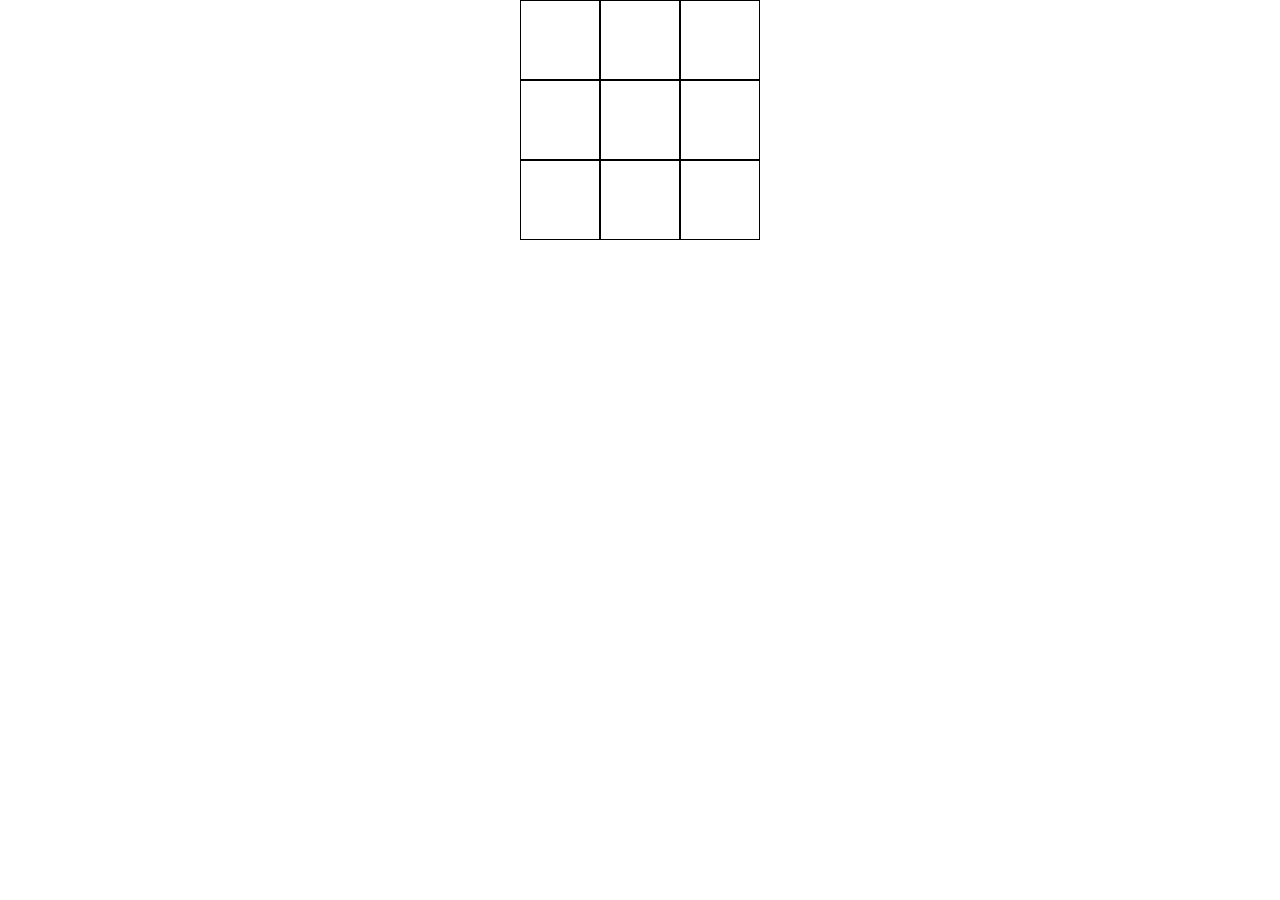
<file: tic/index.html>
<!DOCTYPE html>
<html lang="en">
<head>
    <meta charset="UTF-8">
    <meta name="viewport" content="width=device-width, initial-scale=1.0">
    <title>Document</title>
    <link rel="stylesheet" href="style.css">
</head>
<body>
    <div class="popup">
        Xana Doludur!
    </div>
    
    <div class="game">
        <div class="cell" cell-row=0 cell-col=0></div>
        <div class="cell" cell-row=0 cell-col=1></div>
        <div class="cell" cell-row=0 cell-col=2></div>
        <div class="cell" cell-row=1 cell-col=0></div>
        <div class="cell" cell-row=1 cell-col=1></div>
        <div class="cell" cell-row=1 cell-col=2></div>
        <div class="cell" cell-row=2 cell-col=0></div>
        <div class="cell" cell-row=2 cell-col=1></div>
        <div class="cell" cell-row=2 cell-col=2></div>
    </div>

    <div class="winDiv">
        <div class="items">
            <h2 class="winText">Player won</h2>
            <button id="restart">Restart</button>
        </div>

    </div>


    <script src="script.js"></script>

</body>
</html>
</file>
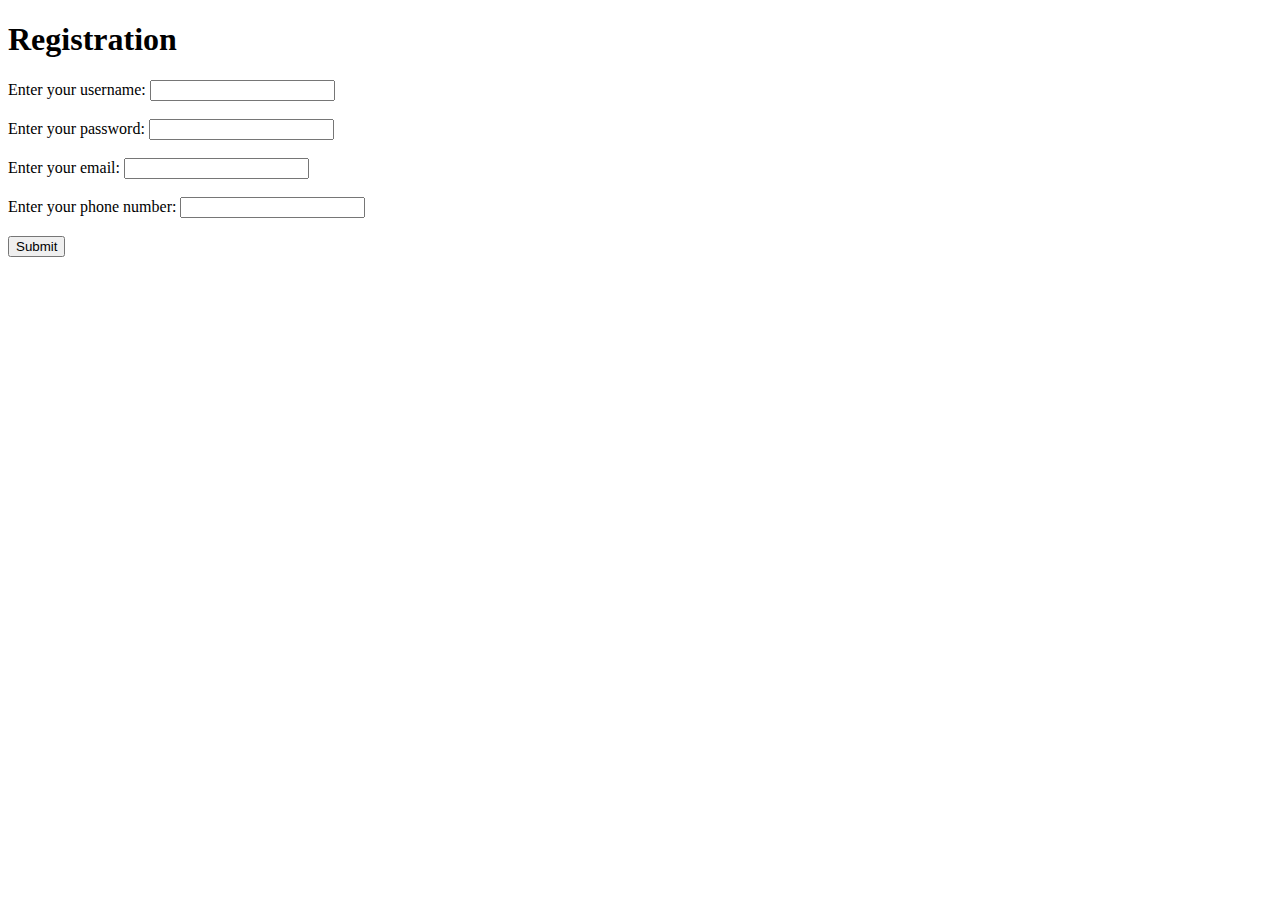
<file: indn.html>
<!DOCTYPE html>
<html lang="en">
<head>
    <meta charset="UTF-8">
    <meta name="viewport" content="width=device-width, initial-scale=1.0">
    <title>Registration Form</title>
</head>
<body>
    <form id="form">
        <h1>Registration</h1>
        <label for="username">Enter your username: </label>
        <input type="text" name="username" id="username" required>
        <br><br>
        <label for="password">Enter your password: </label>
        <input type="password" name="password" id="password" required>
        <br><br>
        <label for="email">Enter your email: </label>
        <input type="email" name="email" id="email" required>
        <br><br>
        <label for="TelephoneNumber">Enter your phone number: </label>
        <input type="tel" name="TelephoneNumber" id="TelephoneNumber" required>
        <br><br>
        <input type="submit" value="Submit">
    </form>
    <div id="result">
    </div>
    <script>
        let result = document.getElementById("result");

        function clearResult() {
            result.innerHTML = "";
        }

        function addResult(text) {
            const p = document.createElement("p");
            p.textContent = text;
            result.appendChild(p);
        }

        document.getElementById("form").onsubmit = function (e){
            e.preventDefault();

            let has_error = false;

            let username = document.getElementById("username").value
            let password = document.getElementById("password").value
            let TelephoneNumber = document.getElementById("TelephoneNumber").value
            clearResult()
            if(/^[a-zA-Z0-9]+$/.test(username) === false){
                has_error = true
                addResult("Username must contain numbers and letters only!")
            }

            if (/^\+994[0-9]{8}$/.test(TelephoneNumber) === false){
                has_error = true
                addResult("Phone number must be in format of +994xxxxxxxx")
            }
            if (password.length > 50 || password.length < 8){
                has_error = true
                addResult("Password legth must be between 8 and 50 characters")

            }
            if (/[a-z]/.test(password) === false){
                has_error = true
                addResult("Password must contain a lowercase letter.")
            }
            if (/[A-Z]/.test(password) === false){
                has_error = true
                addResult("Password must contain a uppercase letter.")

            }
            if (/[0-9]/.test(password) === false){
                has_error = true
                addResult("Password must contain a digit.")

            }
            if (/[!@#$%^&*(),.?":{}|<>[\]\\/-]/.test(password) === false){
                has_error = true
                addResult("Password must contain a special character.")

            }
            if (! has_error){
                addResult("Registration successful!")
            }
        }
    </script>
</body>
</html>
</file>
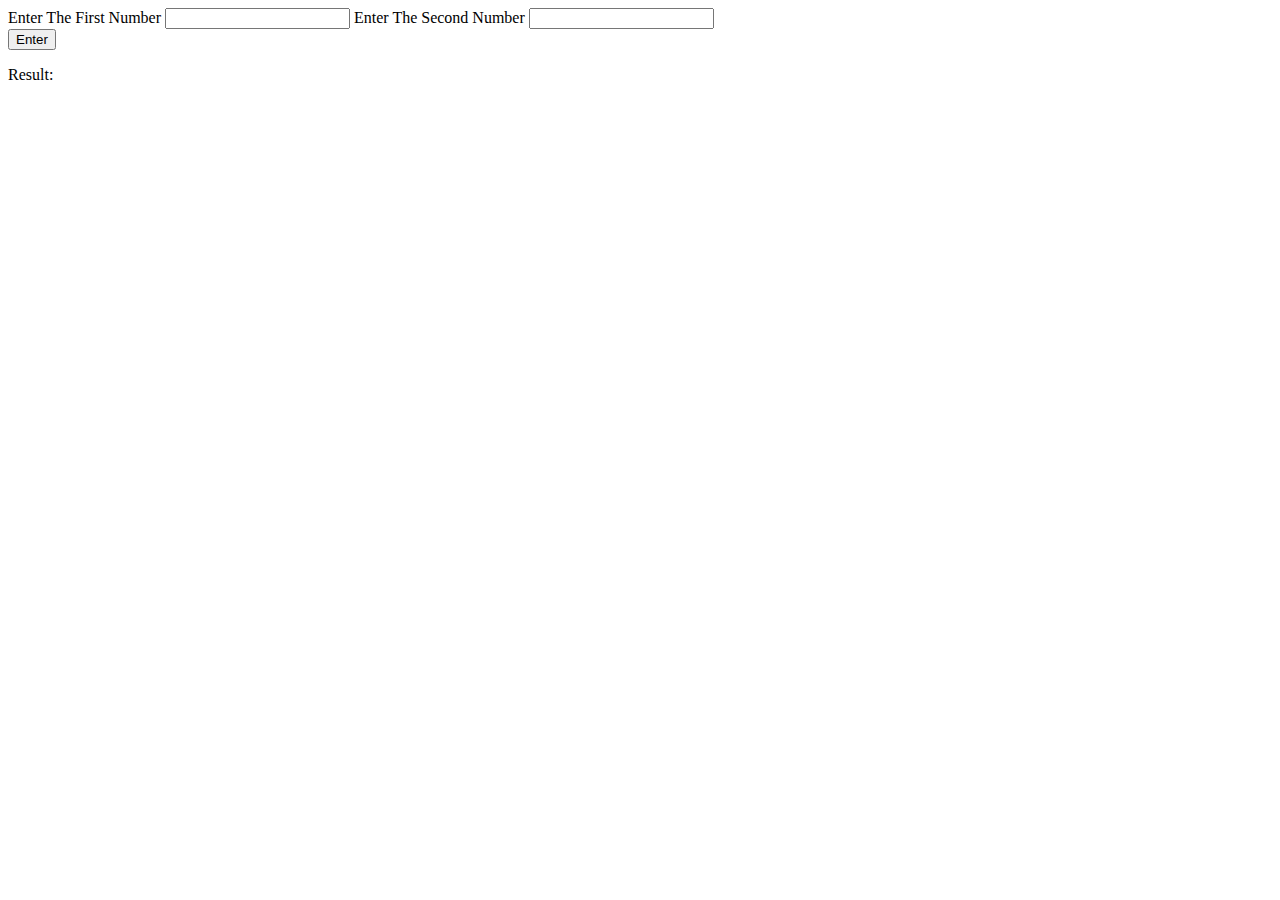
<file: js.html>
<!DOCTYPE html>
<html lang="en">
<head>
    <meta charset="UTF-8">
    <meta name="viewport" content="width=device-width, initial-scale=1.0">
    <title>Document</title>
</head>
<body>
    <script>
        console.log("salamlar")
        console.log("salam")
        var user="Nicat"
        var user="Vinyl"
        let pass="pass" // u can not declare it again in the next lines, but u can assign some values to it
        pass ="salam"
        const name = "ismayil"
        //name="amiray" // bu mumkun deil
        console.log(user)
        console.log(pass)        
    </script>

    <div>
        <label for="eded1">Enter The First Number</label>
        <input type="number" name="eded1" id="eded1">
        <label for="eded2">Enter The Second Number</label>
        <input type="number" name="eded2" id="eded2">
        <br>
        <button type="submit" id="button">Enter</button>
        <p>Result: <span id="result"> </span> </p>
        <script>
            document.getElementById("button").; =function(){
                let a = document.getElementById("eded1")
                let b = document.getElementById("eded2")
                let c= +a.value+ +b.value
                console.log(c) 
                document.getElementById("result").textContent = c
            }
        </script>

    </div>
</body>
</html>
</file>
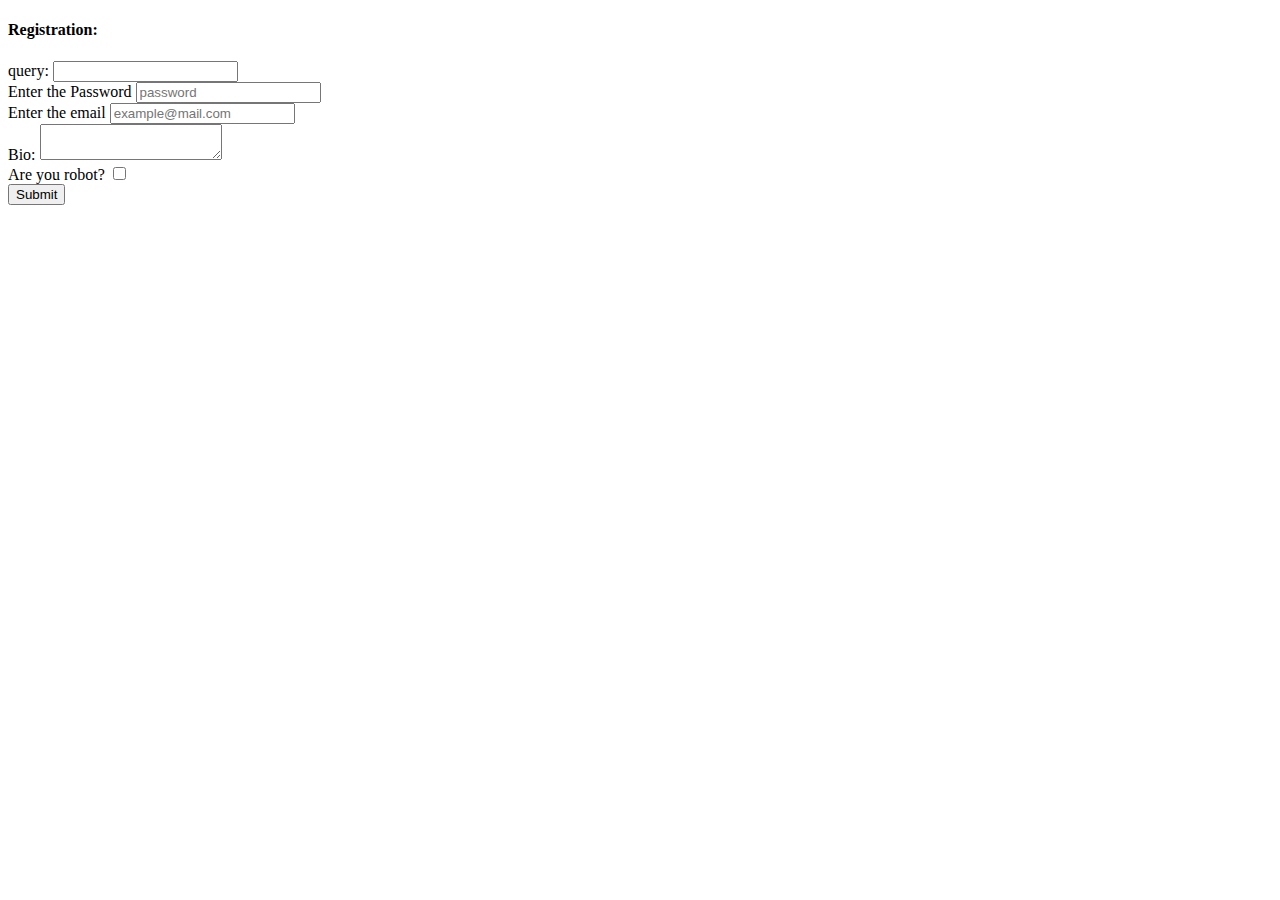
<file: login.html>
<!DOCTYPE html>
<html lang="en">
<head>
    <meta charset="UTF-8">
    <meta name="viewport" content="width=device-width, initial-scale=1.0">
    <title>Document</title>
</head>
<body>
    
</body>

<h4>Registration:</h4>
<form action="/login" method=""POST >
    <label for="q">query: </label>
      <input type="text" id="qqqq" name="q">
      <br>
      <label for="password">Enter the Password</label>
      <input id="password" type="password" name="password" placeholder="password">
      <br>
      <label>Enter the email</label>
      <input type="email" name="email" placeholder="example@mail.com">
      <br>
      
      <label>Bio: </label>
      <textarea id="bio" name="bio"></textarea>
      <br>
      <label>Are you robot?</label>
      <input type="checkbox" name="robot" id="robot">
      <br>
      <input type="hidden" name="csrftoken" id="csrftoken" value="smthlikethis">
      <button type="submit" value="submit" >Submit</button>
      

</form>
</html>
</file>
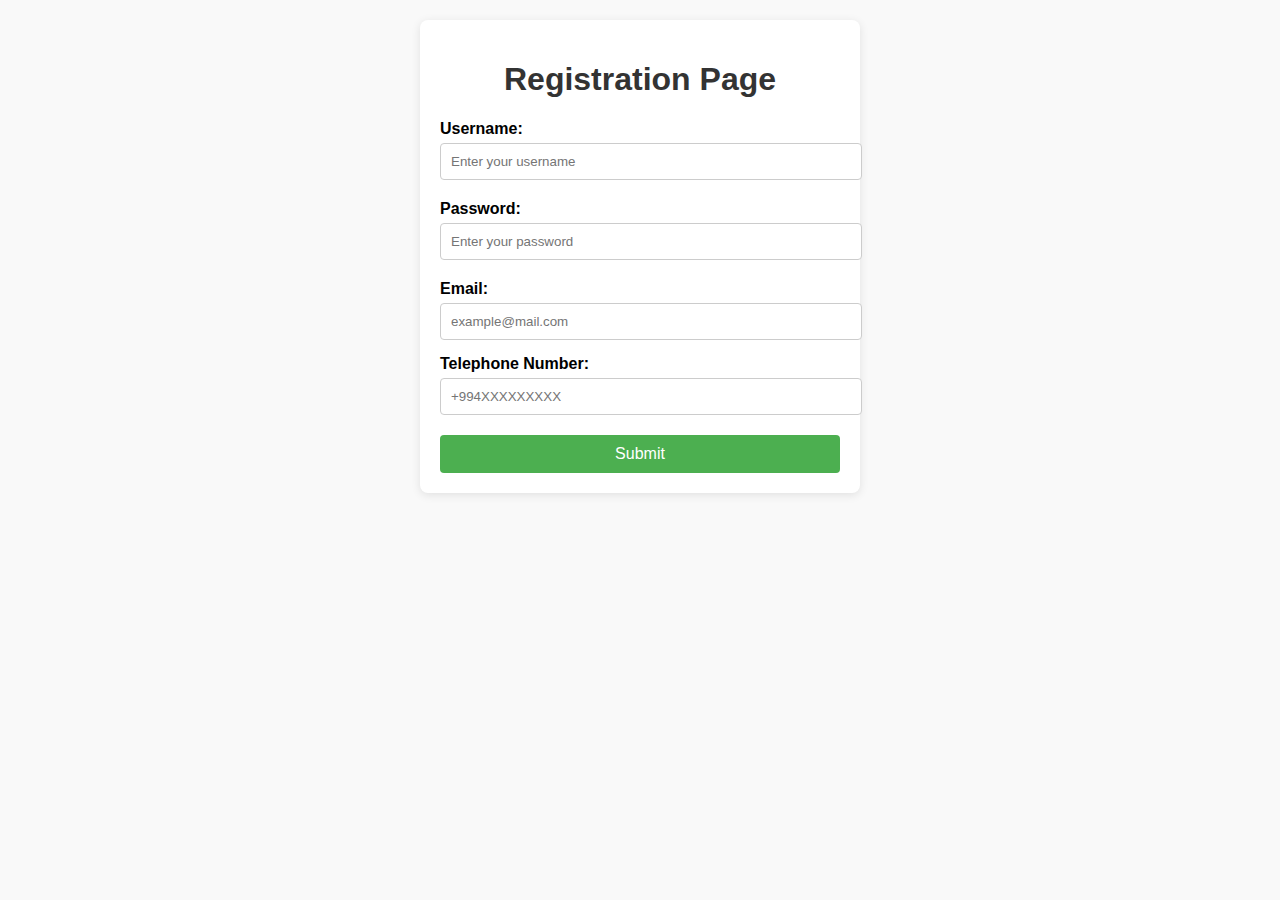
<file: regPageWithValid/regPage.html>
<!DOCTYPE html>
<html lang="en">
<head>
    <meta charset="UTF-8">
    <meta name="viewport" content="width=device-width, initial-scale=1.0">
    <title>Registration Page</title>
    <style>
        body {
            font-family: Arial, sans-serif;
            margin: 20px;
            padding: 0;
            background-color: #f9f9f9;
        }
        form {
            max-width: 400px;
            margin: auto;
            background: #fff;
            padding: 20px;
            border-radius: 8px;
            box-shadow: 0 2px 10px rgba(0, 0, 0, 0.1);
        }
        h1 {
            text-align: center; 
            color: #333;
        }
        label {
            display: block;
            margin-bottom: 5px;
            font-weight: bold;
        }
        input {
            width: 100%;
            padding: 10px;
            margin-bottom: 15px;
            border: 1px solid #ccc;
            border-radius: 4px;
        }
        button {
            width: 100%;
            padding: 10px;
            background-color: #4CAF50;
            color: white;
            border: none;
            border-radius: 4px;
            font-size: 16px;
            cursor: pointer;
        }
        button:hover {
            background-color: #45a049;
        }
        .error {
            color: red;
            font-size: 14px;
            margin-top: -10px;
            margin-bottom: 15px;
        }
    </style>
</head>
<body>
    
    <form id="reg" action="">
        <h1>Registration Page</h1>

        <label for="username">Username:</label>
        <input type="text" id="username" placeholder="Enter your username" name="username" required>
        <div id="usernameError" class="error"></div>

        <label for="password">Password:</label>
        <input type="password" placeholder="Enter your password" id="password" name="password" required>
        <div id="passwordError" class="error"></div>

        <label for="email">Email:</label>
        <input type="email" placeholder="example@mail.com" id="email" name="email" required>

        <label for="number">Telephone Number:</label>
        <input type="tel" id="number" name="number" placeholder="+994XXXXXXXXX">
        <div id="numberError" class="error"></div>

        <button type="submit">Submit</button>
    </form>

    <script>
        document.getElementById("reg").addEventListener("submit", function(event) {
            let hasError = false;

            document.getElementById("usernameError").textContent = "";
            document.getElementById("passwordError").textContent = "";
            document.getElementById("numberError").textContent = "";

            const username = document.getElementById("username").value;
            if (!/^[a-zA-Z0-9]+$/.test(username)) {
                document.getElementById("usernameError").textContent = "Username can only contain letters and numbers.";
                hasError = true;
            }

            const password = document.getElementById("password").value;
            const passwdPattern = /^(?=.*[a-z])(?=.*[A-Z])(?=.*\d)(?=.*[@$!%*?&])[A-Za-z\d@$!%*?&]{8,50}$/;
            if (!passwdPattern.test(password)) {
                document.getElementById("passwordError").textContent = "Password must be 8-50 characters, include uppercase, lowercase, a digit, and a special symbol.";
                hasError = true;
            }

            const number = document.getElementById("number").value;
            if (number && !/^\+994[0-9]{9}$/.test(number)) {
                document.getElementById("numberError").textContent = "Phone number must match the pattern +994XXXXXXXXX.";
                hasError = true;
            }

            if (hasError) {
                event.preventDefault(); 
            }
        });
    </script>
</body>
</html>
</file>
<file: tic/style.css>
* {
    margin: 0;
    padding: 0;
    box-sizing: border-box;
    user-select: none;
}


.game {
    display: grid;
    grid-template-columns: 1fr 1fr 1fr;
    width: 240px;
    margin: auto;

}

.cell {
    border: 1px solid black;
    height: 80px;
    display: flex;
    justify-content: center;
    align-items: center;
    font-size: 80px;
    font-weight: 700;
    font-family: Arial, Helvetica, sans-serif;
    cursor: pointer;
}


.popup {
    position: absolute;
    top: 10px;
    left: -1000px;
    background-color: rgb(206, 73, 73);
    color: #fff;
    padding: 20px;
    transition: 0.3s all ease-in-out;
}

.winDiv {
    display: none;
    width: 100vw;
    height: 100vh;
    position: fixed;
    top: 0;
    left: 0;
    justify-content: center;
    text-align: center;
    align-items: center;
    background-color: #000000df;
}
.winText {
    color: #fff;
    font-size: 80px;
}

.winDiv button {
    padding: 10px 30px;
    text-align: center;

}
</file>
